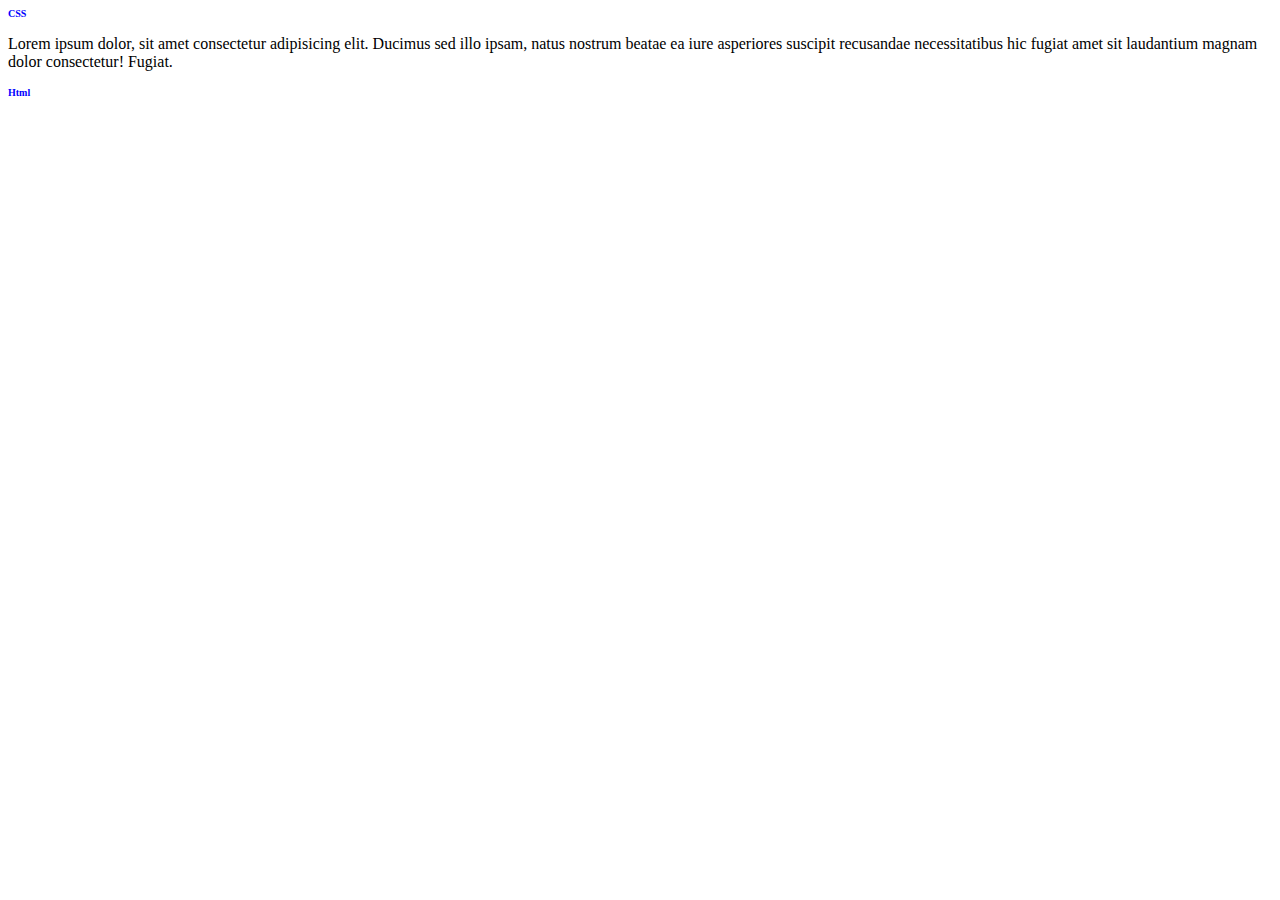
<file: aula-8.html/aula-11/index.html>
<!DOCTYPE html>
<html lang="pt-br">
<head>
    <meta charset="UTF-8">
    <meta name="viewport" content="width=device-width, initial-scale=1.0">
    <title>aula html</title>

<link rel="stylesheet" href="style.css">




</head>

<body>



<section>

    <h2 id="css">CSS</h2>
<p>Lorem ipsum dolor, sit amet consectetur adipisicing elit. Ducimus sed illo ipsam, natus nostrum beatae ea iure asperiores suscipit recusandae necessitatibus hic fugiat amet sit laudantium magnam dolor consectetur! Fugiat.

</p>





</section>
<h2 id="#html">Html</h2>



    
</body>
</html>
</file>
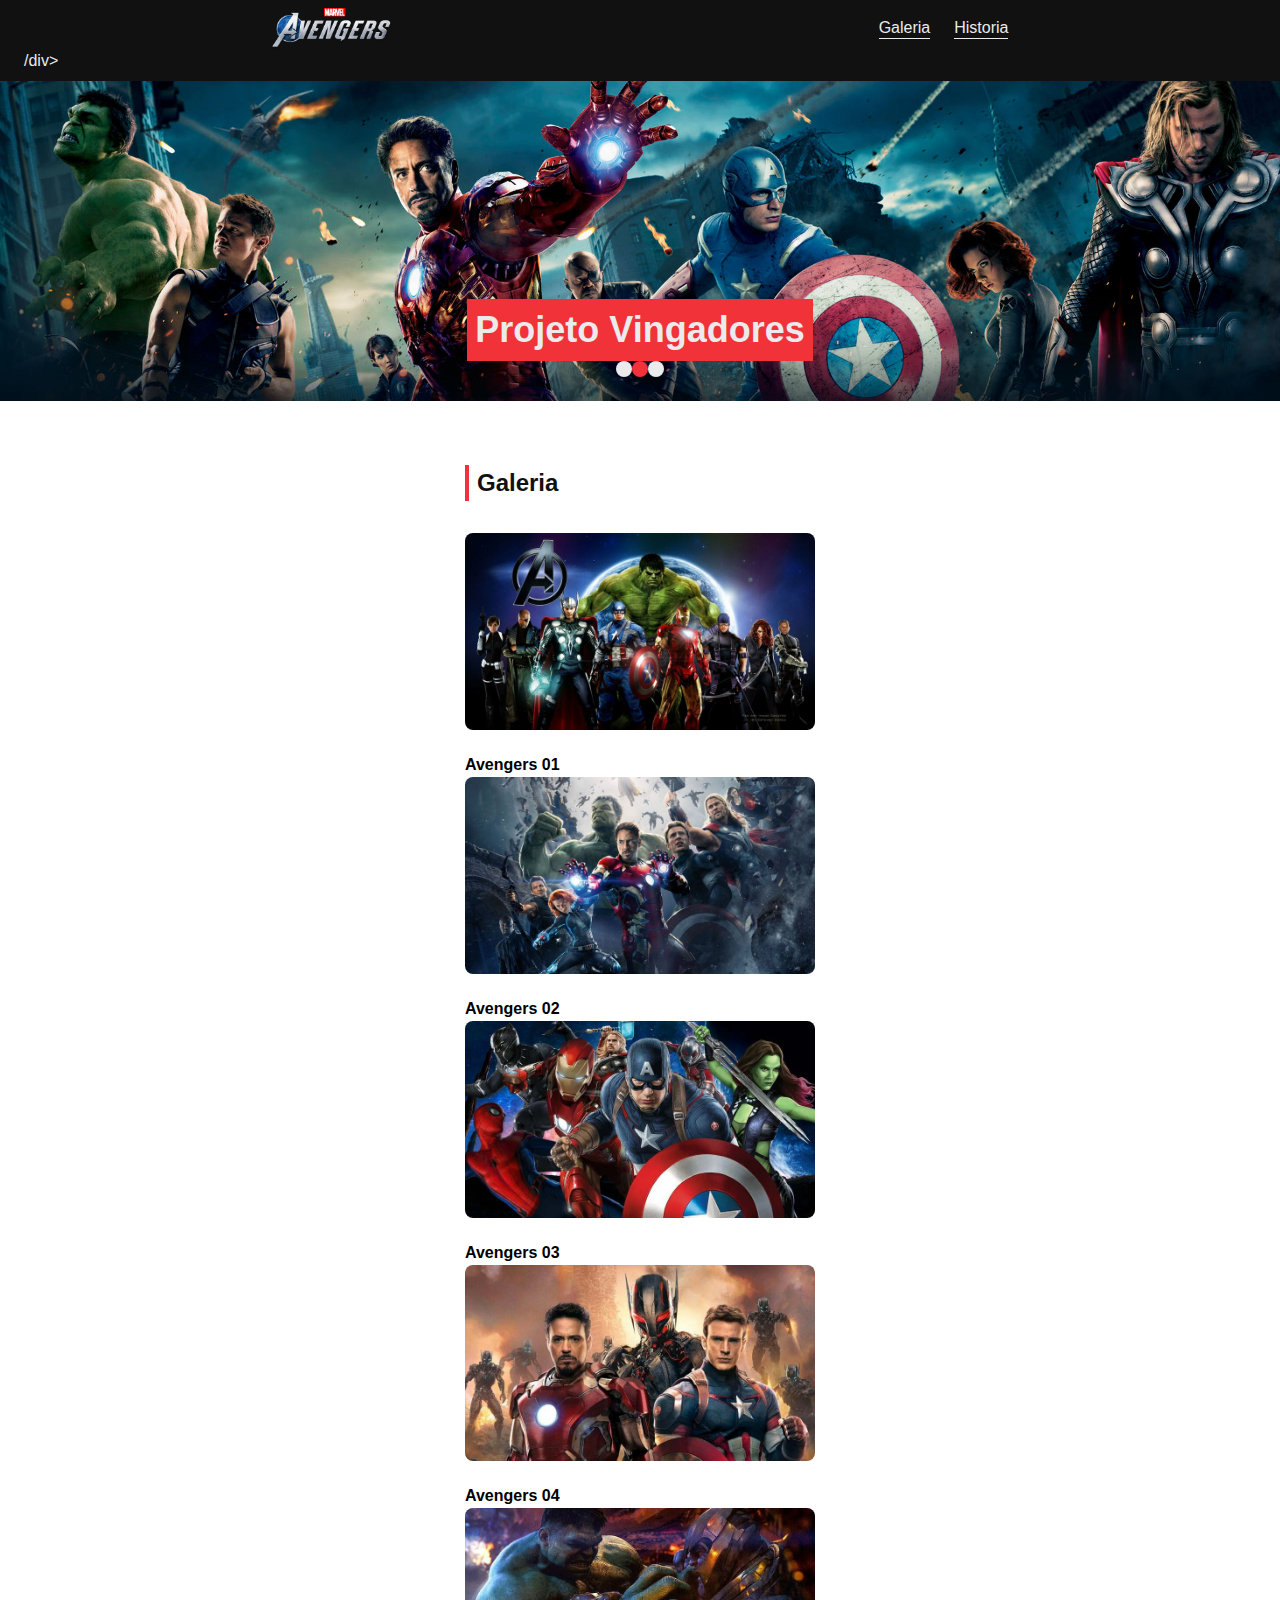
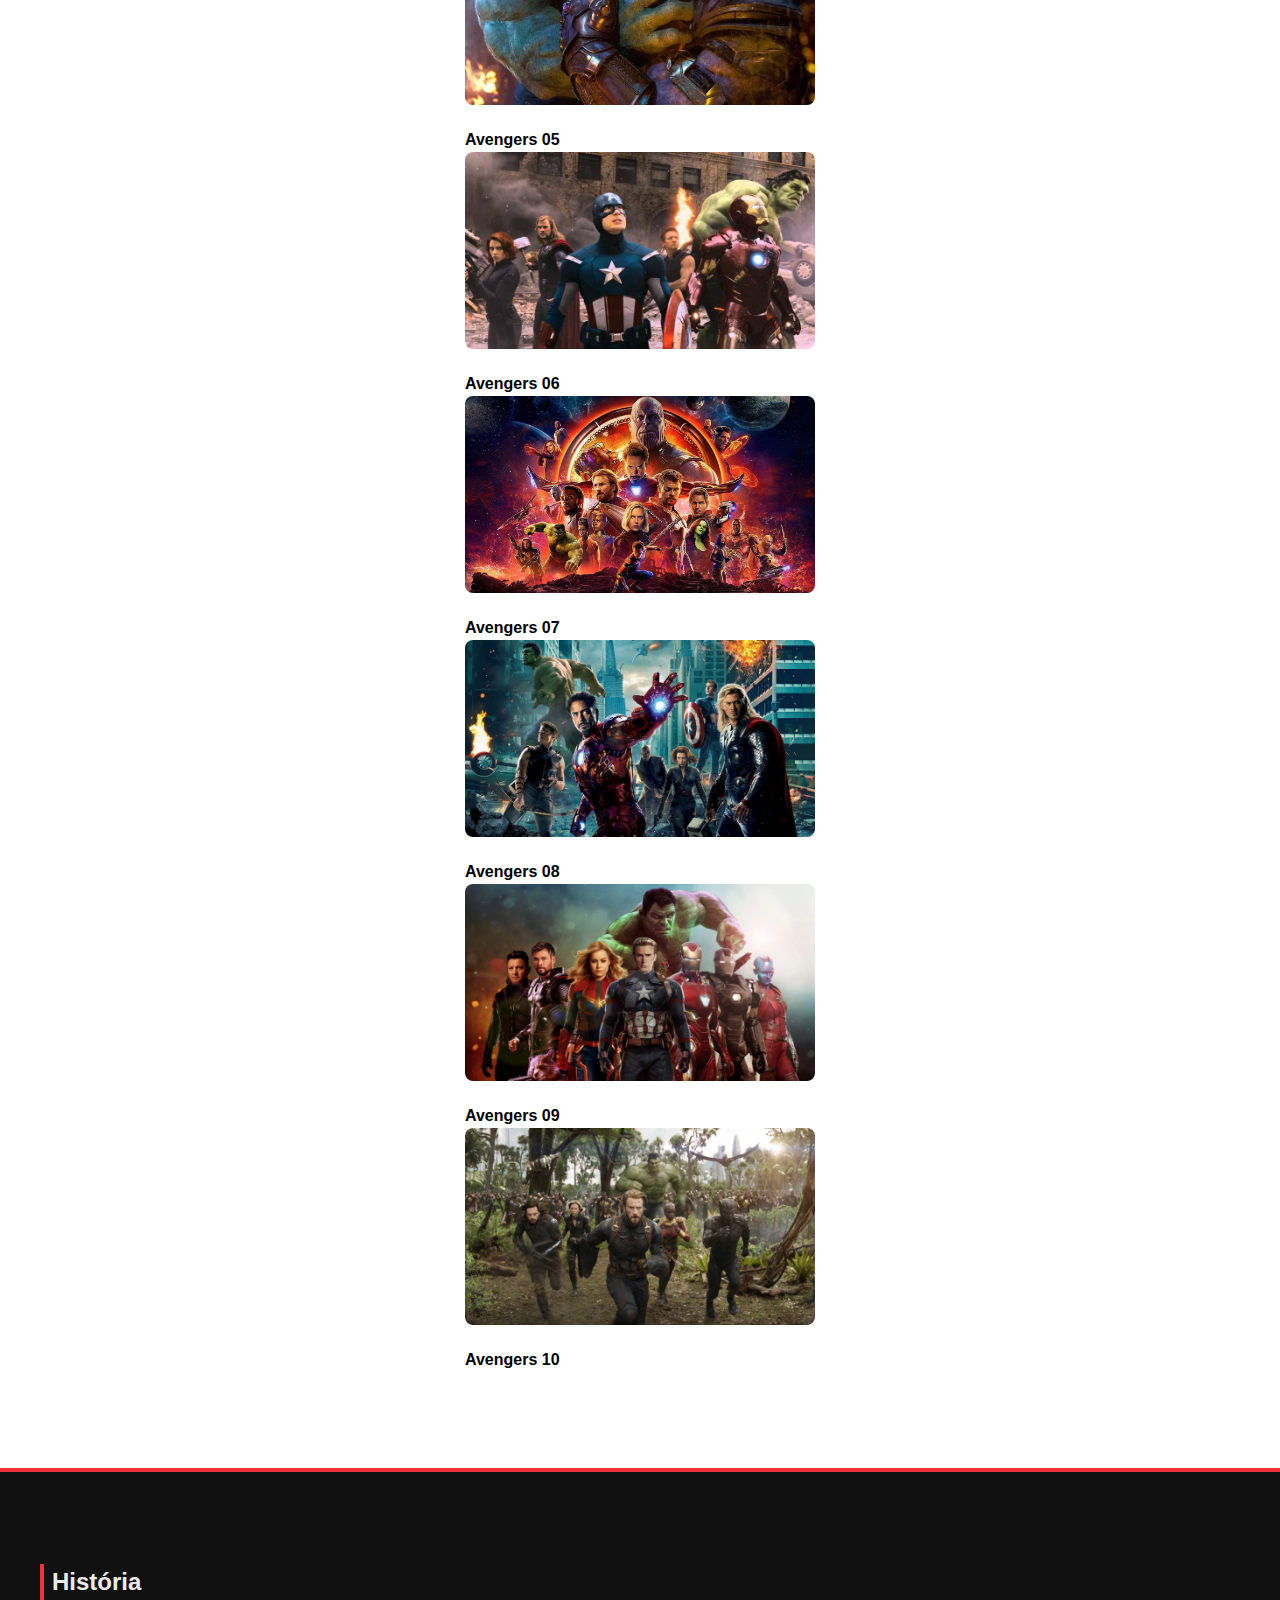
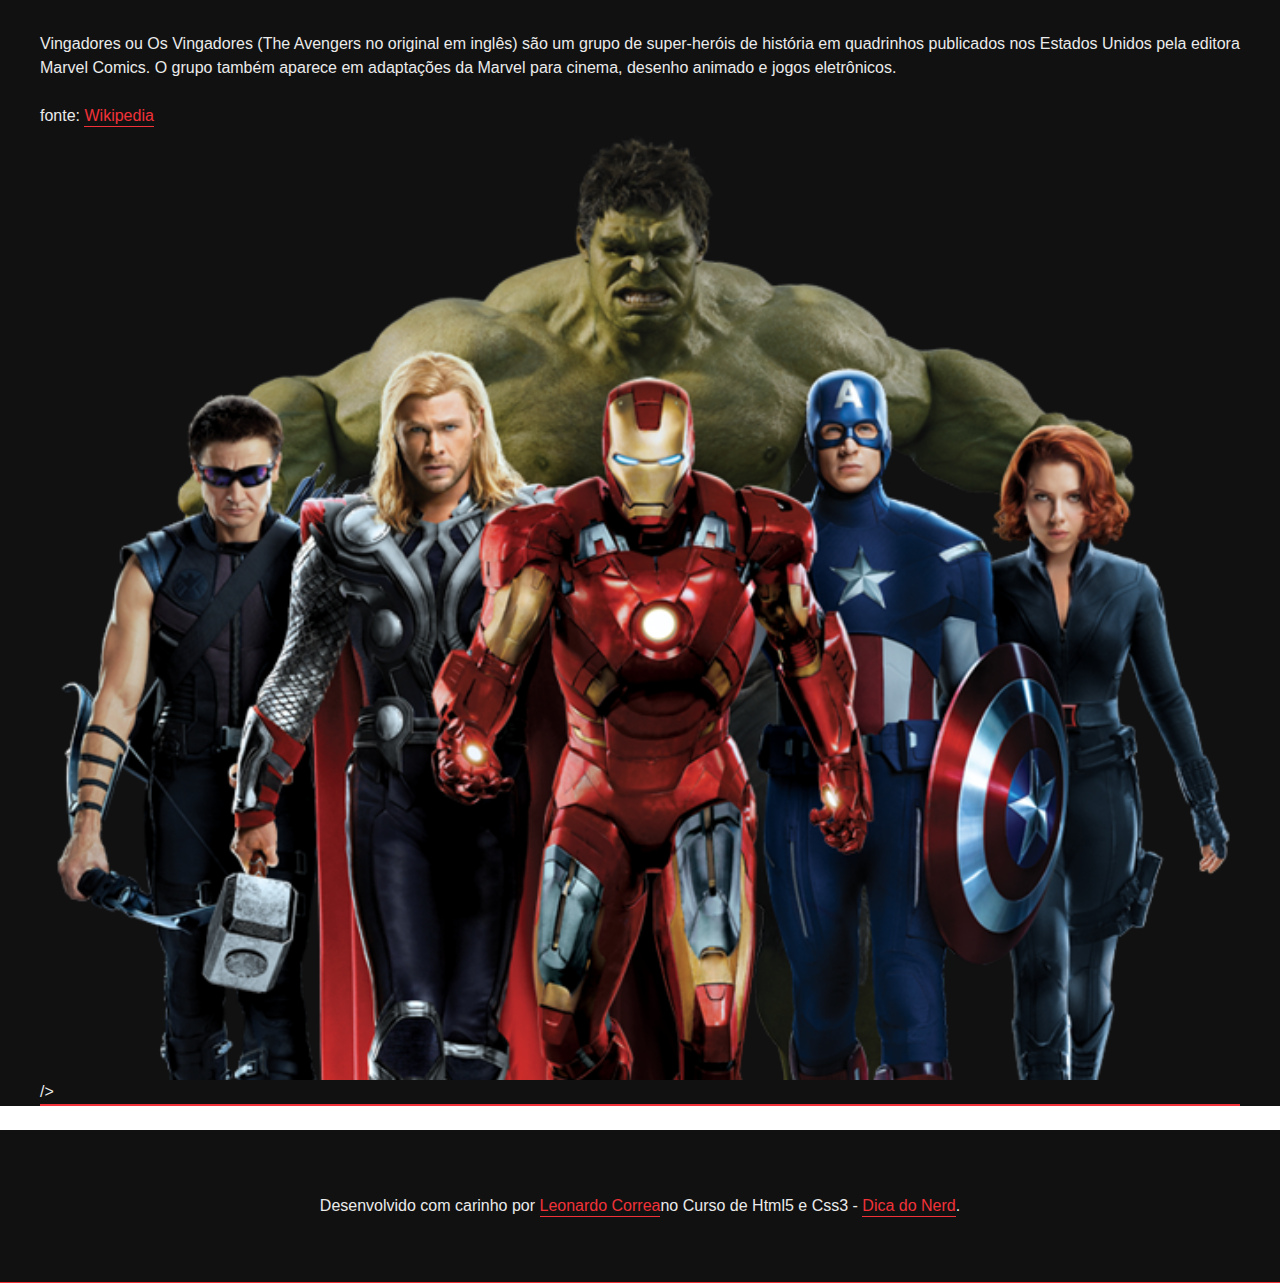
<file: aula-8.html/aula-12/index.htm>
<!DOCTYPE html>
<html lang="pt-br">
<head>
    <meta charset="UTF-8">
    <meta name="viewport" content="width=device-width, initial-scale=1.0">
    <link rel="stylesheet" href="css/style.css">
    <title>Projeto Vingadores</title>
</head>
<body>

    <header class="dark">
        <div class="container">
            <img src="images/avengers-logo.png" alt="logo vingadores" />

    
            <nav>
                <ul>
            
                    <li><a href="#gallery"> Galeria</a></li>
                    <li><a href="#history">Historia</a></li>
                </ul>
            
            </nav>
            
        </div>
    /div>
       
    <ul>

    </header>

<main>






<section class="hero">
    <h1  class="text-center">Projeto Vingadores</h1>


    <div class="dots">
        
        <button></button>
        <button class="active"></button>
        <button></button>
    </div>
</section>


<section  id="Gallery"  class="Gallery">
    <div class="container">
    <h2>Galeria</h2>

<div class="Gallery-row">

    <figure>
        <img src="images/avengers-01.jpg" alt="Avengers 02">
        <figcaption>Avengers 01</figcaption>
    </figure>

    <figure>
        <img src="images/avengers-02.jpg" alt="Avengers 02">
        <figcaption>Avengers 02</figcaption>
    </figure>

    <figure>
        <img src="images/avengers-03.jpg" alt="Avengers 02">
        <figcaption>Avengers 03</figcaption>
    </figure>

    <figure>
        <img src="images/avengers-04.jpg" alt="Avengers 02">
        <figcaption>Avengers 04</figcaption>
    </figure>

          <figure>
            <img src="images/avengers-05.jpg" alt="Avengers 02">
            <figcaption>Avengers 05</figcaption>
        </figure>

        <figure>
            <img src="images/avengers-06.jpg" alt="Avengers 02">
            <figcaption>Avengers 06</figcaption>
        </figure>

        <figure>
            <img src="images/avengers-07.jpg" alt="Avengers 02">
            <figcaption>Avengers 07</figcaption>
        </figure>

        <figure>
            <img src="images/avengers-08.jpg" alt="Avengers 02">
            <figcaption>Avengers 08</figcaption>
        </figure>

        <figure>
            <img src="images/avengers-09.jpg" alt="Avengers 02">
            <figcaption>Avengers 09</figcaption>
        </figure>

        <figure>
            <img src="images/avengers-10.jpg" alt="Avengers 02">
            <figcaption>Avengers 10</figcaption>
        </figure>

    </div>
    




</section>

<section  id="history"   class="history dark">

    <div class="container">

        <div class="col">
     
         <h2>História</h2>
     
     
         <p>Vingadores ou Os Vingadores (The Avengers no original em inglês) são um grupo de super-heróis de história em quadrinhos publicados nos Estados Unidos pela editora Marvel Comics. O grupo também aparece em adaptações da Marvel para cinema, desenho animado e jogos eletrônicos.
    
     <div>
 </p>

 <p>fonte: <a class="dark-link"
     href="https://pt.wikipedia.org/wiki/Vingadores"
      target="_blank"
      title="link externo"
      >Wikipedia</a>
    </p>

<img src="images/vingadores-01.png"
 alt="Imagem dos Vingadores com Homem de Ferro,Capitão America ,Viuva Negra , Thor ,Guaviao Arqueiro e Hulk">
 />
 <div>
 </div>

</section>
<main>

<footer  class="dark-link">
    <div class="container">
        <p class="text-center">
         
            Desenvolvido com carinho por 
            <a class="dark-link" href="https://www.instagram.com/leozerah_oficial/" 
            target="_blank" 
            title="link externo"
            >Leonardo Correa</a
            >no Curso de Html5 e Css3 -
            <a class="dark-link" href="http://youtube.com/DicadoNerd"
            >Dica do Nerd</a
            >.
            
             
            </p>
        </div>
    </footer>
</body>
</html>
</file>
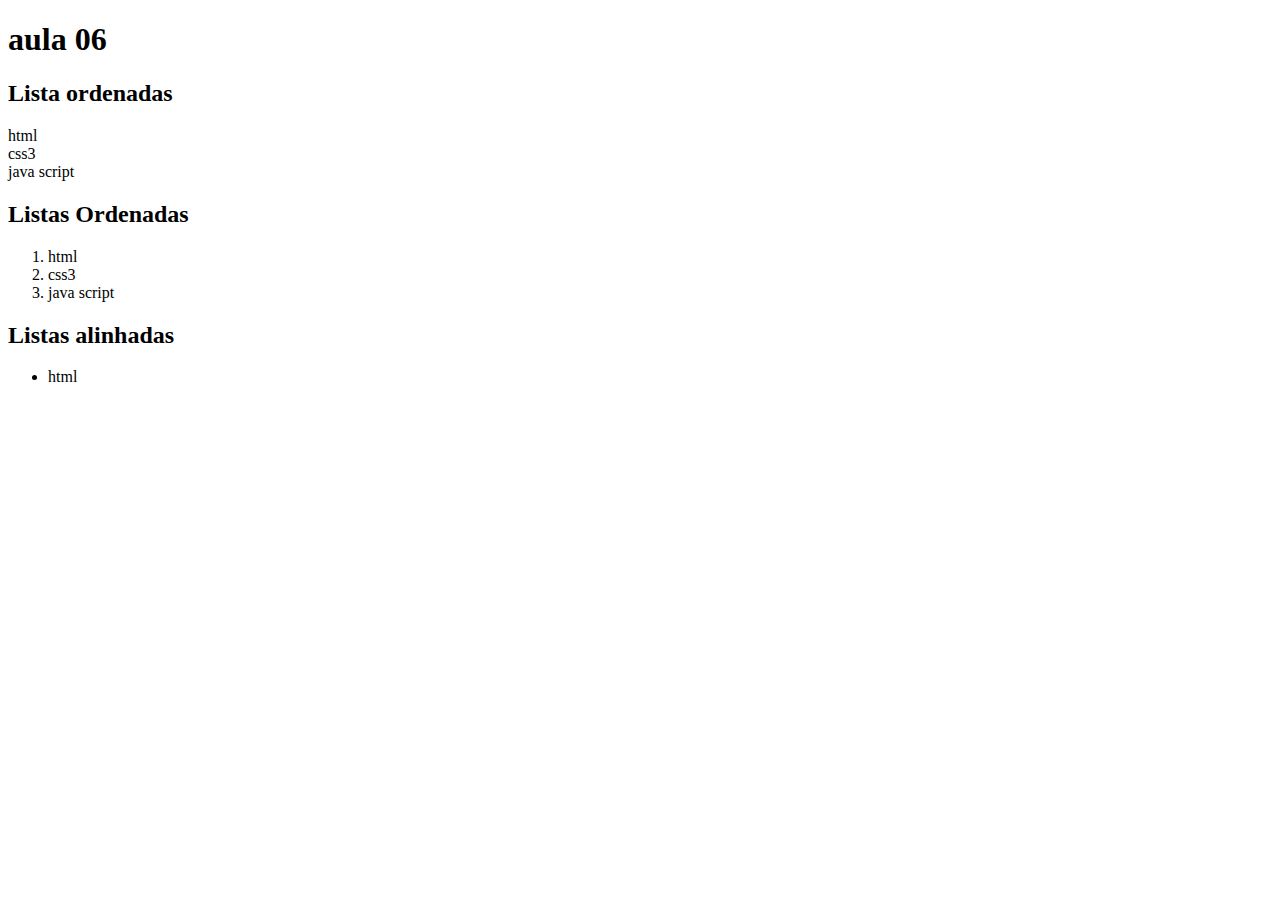
<file: aula-8.html/aula-10.html/aula-5.html>
<!DOCTYPE html>
<html lang="pt-br">
<head>
    <meta charset="UTF-8">
    <meta name="viewport" content="width=device-width, initial-scale=1.0">
    <title>aula 06</title>
</head>
<body>
    <h1>aula 06</h1>
    
<h2>Lista ordenadas</h2>
<ul></ul>

<li>html</li>
<li>css3</li>
<li>java script</li>
<ul></ul>

<h2>Listas Ordenadas</h2>
<ol>
    <li>html</li>
    <li>css3</li>
    <li>java script</li>
</ol>


<h2>Listas alinhadas</h2>
<ul>

    <li>html
        
    </li>
</ul>

</body>
</html>
</file>
<file: aula-8.html/aula-11/style.css>
h1 {
    color: red;
    font-size: 10px;
}

h2 {
    color: blue;
    font-size: 10px;
}

footer p {
     color: brown;
     font-size: 24px;
}
</file>
<file: aula-8.html/aula-12/css/style.css>
*{
    margin: 0;
    padding: 0;
    box-sizing: border-box;
}* {


html {
    scroll-behavior: smooth;
}




body {
    font-family: sans-serif;
    line-height: 1.5;
}




a {
    padding: 2px 0;
    transition: color 0.2s;
    text-decoration: none;
    white-space: nowrap;
}



h2 {
    margin-bottom: 32px;
    border-left:4px solid #f13239;
    padding-left: 8px;
}


.dark  {
    background-color: #111111;
    color: #ebebeb;
}

.container {
    max-width: 1200px;
    margin: 0 auto; 
}

.dark-link {
    color: #f13239;
    border-bottom: 1px solid  #f13239; 
}

.dark-link:hover,
.dark-link:focus
 {
    color: #ebebeb;
    border-bottom: 1px solid  #f13239; 
}

 
.text-center {
    text-align: center;
    color: #ebebeb;
}


header .container {
    display:flex ;
    align-items: center;
    justify-content: space-around;
    
    row-gap: 8px;
    column-gap: 24px;
}




header{
    padding: 8px 24px;
}


header .container {
    display:flex ;
    align-items: center;
    justify-content: space-around;
    flex-wrap:wrap;
    row-gap: 8px;
    column-gap: 24px;
}


header img {
    width: 120px;
}

header ul {
list-style: none;
display: flex;
}

header ul li + li{
    margin-left: 24px;
}


header a {
    color: #ebebeb;
    border-bottom: 1px solid #ebebeb;
    
}


header a:hover,
header a:focus{
    color: #f13239;  
    border-bottom: 1px solid  #f13239; 
}


.hero {
height: 320px;
padding: 24px;


background-image: url(../images/banner.jpg);
background-size: cover;
background-position: center 25%;


display: flex;
flex-direction: column;
justify-content:flex-end;
align-items: center;

}
.hero h1 {
    color: #ebebeb;
    font-size: 36px;
    background-color: #f13239;
    padding: 4px 8px;

}


.dots {
   display: flex;
}

.dots button {
  
   background-color:#ebebeb;

    width: 16px;
    height:16px;

    border-radius: 50%;
    border: none;
    
    cursor: pointer;
}


.dots span +span{
    margin-left: 8px;

}


.dots .active {
    background-color: #f13239;
}

.Gallery {
    padding: 64px 24px 96px;
}


.Gallery h2 {
    color: #111111;
    
}
.Gallery {
    display: flex;
    flex-wrap: wrap;
    gap: 24px;
}

.Gallery figure {
    width: 350px;
    flex: 1 1 250px;
}

.Gallery img {
    width: 100%;
    border-radius: 8px;
    margin-bottom: 16px;
}

.Gallery figcaption {
    font-weight: bold;
}


.history {
   
    padding: 92px 24px 0;
    border-top: 4px solid #f13239;
}



.history .container {
    
    display: flex;
    align-items: center;
    flex-wrap: wrap;
    gap: 24px;

    border-bottom: 2px solid #f13239;
}

.history .container .col {
    flex: 1 1 350px;
}


.history img {
    width: 100%;
   display: block;
}


.history p {
    line-height: 1.5;
}

.history p + p ,
footer{
    margin-top: 24px;

}



footer {
padding: 64px 24px;
    text-align: center;
    background-color: #111111;
}

footer {
    padding: 64px 24px;
}
</file>
